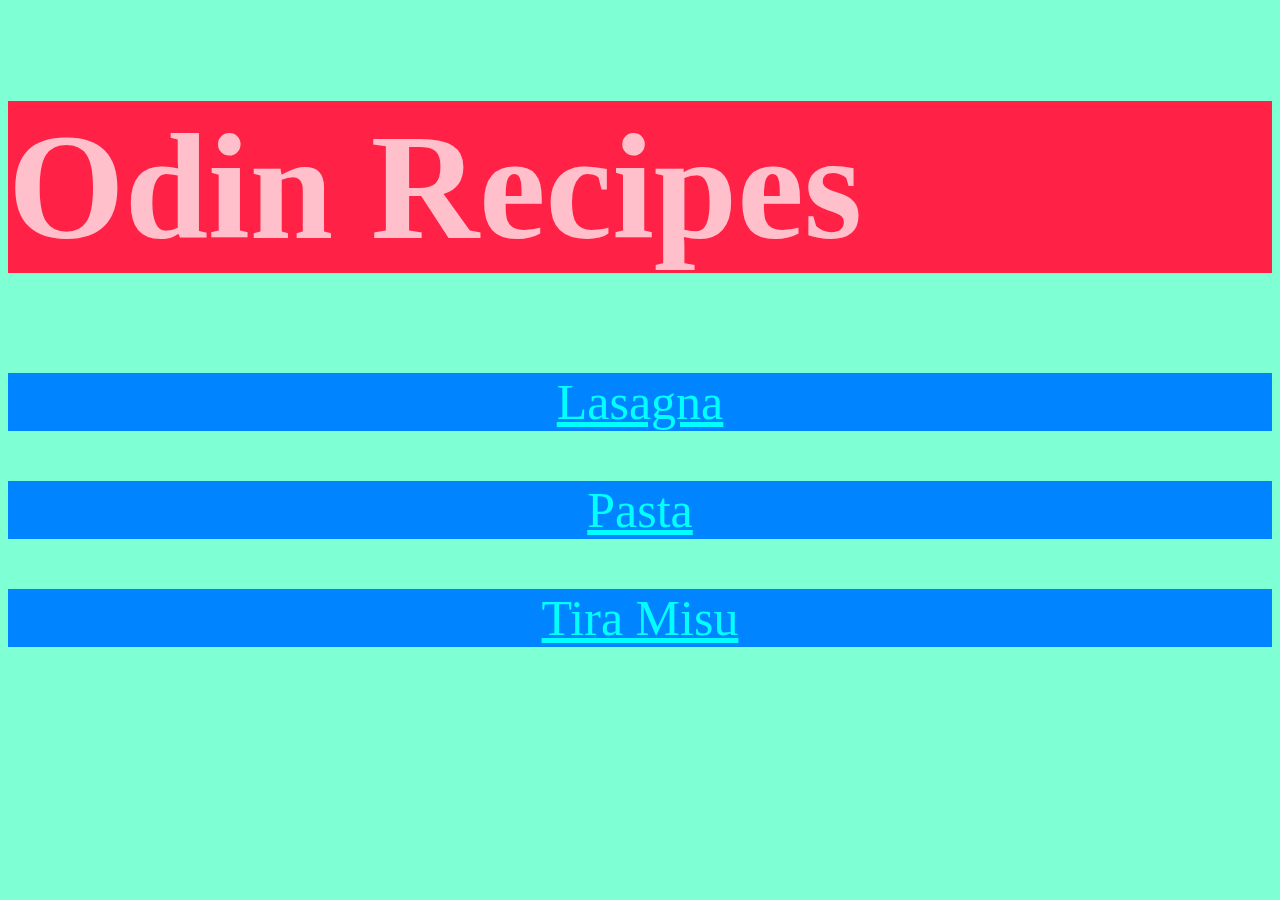
<file: index.html>
<!DOCTYPE html>
<html lang="en">

<head>
    <meta charset="UTF-8">
    <meta name="viewport" content="width=device-width, initial-scale=1.0">
    <link rel="stylesheet" href="style.css">
    <title>Odin Recipes</title>
</head>

<body>
    <h1>Odin Recipes</h1>

    <a class="link" href="./recipes/lasagna.html">Lasagna</a>
    <a class="link" href="./recipes/pasta.html">Pasta</a>
    <a class="link" href="./recipes/tiramisu.html">Tira Misu</a>
</body>

</html>
</file>
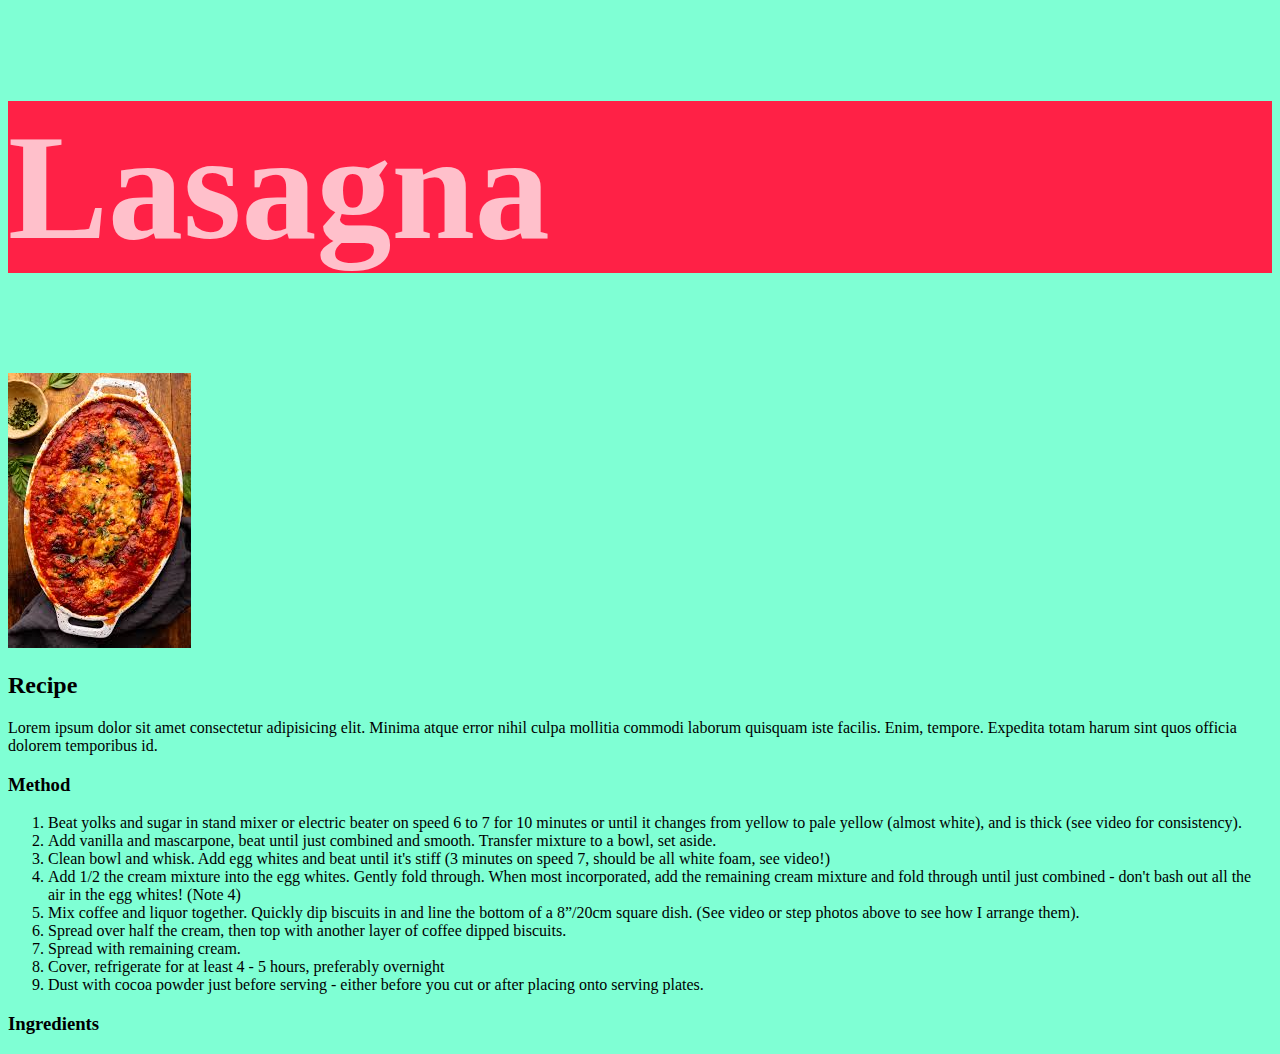
<file: recipes/lasagna.html>
<!DOCTYPE html>
<html lang="en">

<head>
    <meta charset="UTF-8">
    <meta name="viewport" content="width=device-width, initial-scale=1.0">
    <link rel="stylesheet" href="../style.css">
    <title>Lasagna</title>
</head>

<body>
    <h1>Lasagna</h1>

    <img src="../images/lasagna.jpeg" alt="a picture of lasgna">
    <h2>Recipe</h2>
    <p>Lorem ipsum dolor sit amet consectetur adipisicing elit. Minima atque error nihil culpa mollitia commodi laborum
        quisquam iste facilis. Enim, tempore. Expedita totam harum sint quos officia dolorem temporibus id.</p>
    <h3>Method</h3>

    <p>
    <ol>
        <li>Beat yolks and sugar in stand mixer or electric beater on speed 6 to 7 for 10 minutes or until it changes
            from yellow to pale yellow (almost white), and is thick (see video for consistency).</li>
        <li>Add vanilla and mascarpone, beat until just combined and smooth. Transfer mixture to a bowl, set aside.</li>
        <li>Clean bowl and whisk. Add egg whites and beat until it's stiff (3 minutes on speed 7, should be all white
            foam, see video!)</li>
        <li>Add 1/2 the cream mixture into the egg whites. Gently fold through. When most incorporated, add the
            remaining cream mixture and fold through until just combined - don't bash out all the air in the egg whites!
            (Note 4)
        </li>
        <li>Mix coffee and liquor together. Quickly dip biscuits in and line the bottom of a 8”/20cm square dish. (See
            video or step photos above to see how I arrange them).</li>
        <li>Spread over half the cream, then top with another layer of coffee dipped biscuits.
        </li>
        <li>Spread with remaining cream.
        </li>
        <li>Cover, refrigerate for at least 4 - 5 hours, preferably overnight
        </li>
        <li>Dust with cocoa powder just before serving - either before you cut or after placing onto serving plates.
        </li>
    </ol>
    </p>

    <h3>Ingredients</h3>
    <p>
    <ul></ul>
    </p>
</body>

</html>
</file>
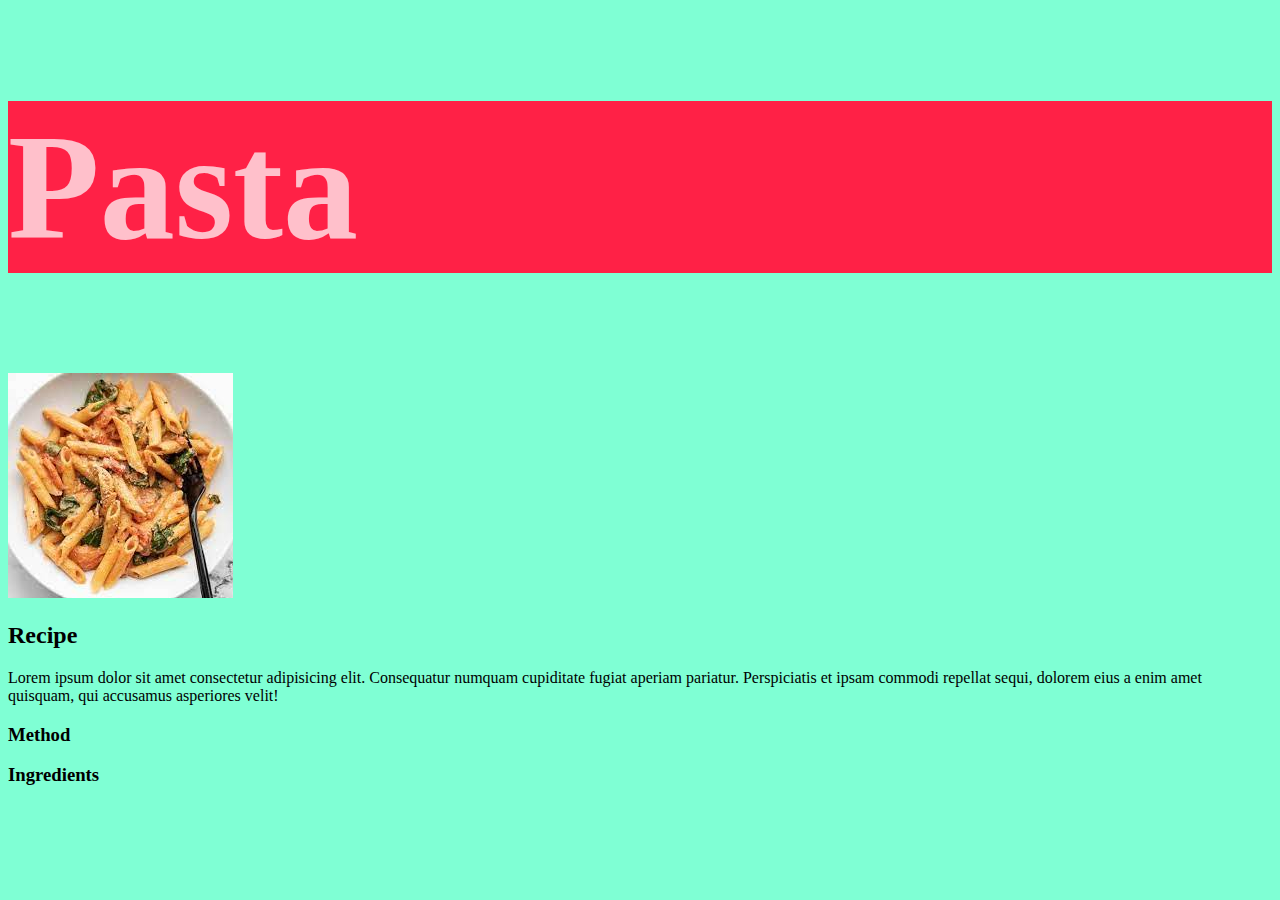
<file: recipes/pasta.html>
<!DOCTYPE html>
<html lang="en">

<head>
    <meta charset="UTF-8">
    <meta name="viewport" content="width=device-width, initial-scale=1.0">
    <link rel="stylesheet" href="../style.css">
    <title>Pasta</title>
</head>

<body>
    <h1>Pasta</h1>

    <img src="../images/pasta.jpeg" alt="a picture of pasta">
    <h2>Recipe</h2>
    <p>Lorem ipsum dolor sit amet consectetur adipisicing elit. Consequatur numquam cupiditate fugiat aperiam pariatur.
        Perspiciatis et ipsam commodi repellat sequi, dolorem eius a enim amet quisquam, qui accusamus asperiores velit!
    </p>
    <h3>Method</h3>
    <p>
    <ol></ol>
    </p>
    <h3>Ingredients</h3>
    <p>
    <ul></ul>
    </p>
</body>

</html>
</file>
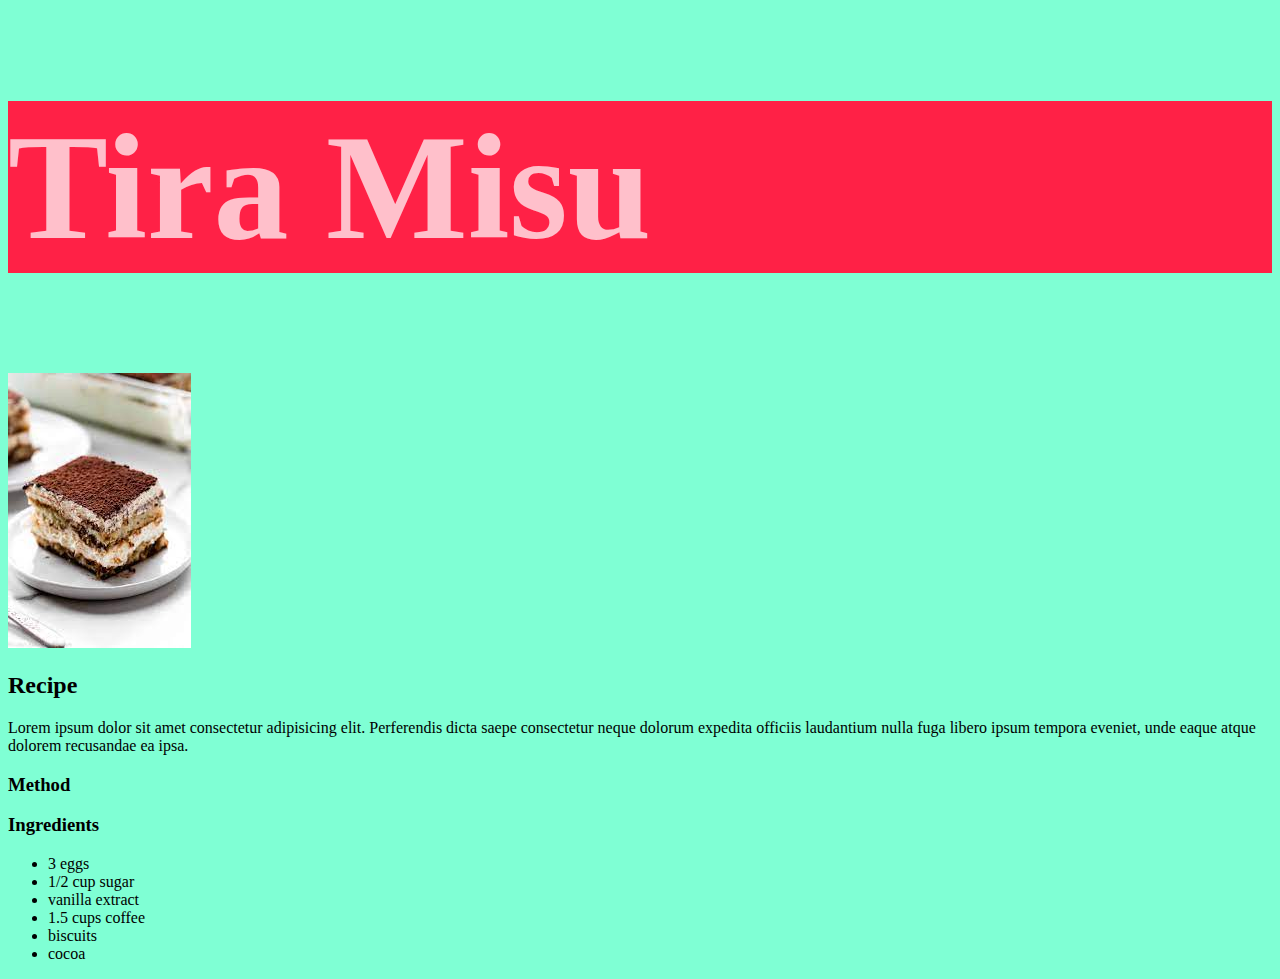
<file: recipes/tiramisu.html>
<!DOCTYPE html>
<html lang="en">

<head>
    <meta charset="UTF-8">
    <meta name="viewport" content="width=device-width, initial-scale=1.0">
    <link rel="stylesheet" href="../style.css">
    <title>Tira Misu</title>
</head>

<body>
    <h1>Tira Misu</h1>

    <img src="../images/tiramisu.jpeg" alt="a picture of tira misu">
    <h2>Recipe</h2>
    <p>Lorem ipsum dolor sit amet consectetur adipisicing elit. Perferendis dicta saepe consectetur neque dolorum
        expedita officiis laudantium nulla fuga libero ipsum tempora eveniet, unde eaque atque dolorem recusandae ea
        ipsa.</p>
    <h3>Method</h3>
    <p>
    <ol></ol>
    </p>
    <h3>Ingredients</h3>
    <p>
    <ul>
        <li>3 eggs</li>
        <li>1/2 cup sugar</li>
        <li>vanilla extract</li>
        <li>1.5 cups coffee</li>
        <li>biscuits</li>
        <li>cocoa</li>
    </ul>
    </p>
</body>

</html>
</file>
<file: style.css>
h1 {
    font-size: 150px;
    color: pink;
    background-color: rgb(255, 33, 70);
}

.link {
    font-size: 50px;
    color: aqua;
    background-color: rgb(0, 132, 255);
    display: block;
    margin-top: 50px;
    text-align: center;
}

* {
    background-color: aquamarine;
}
</file>
